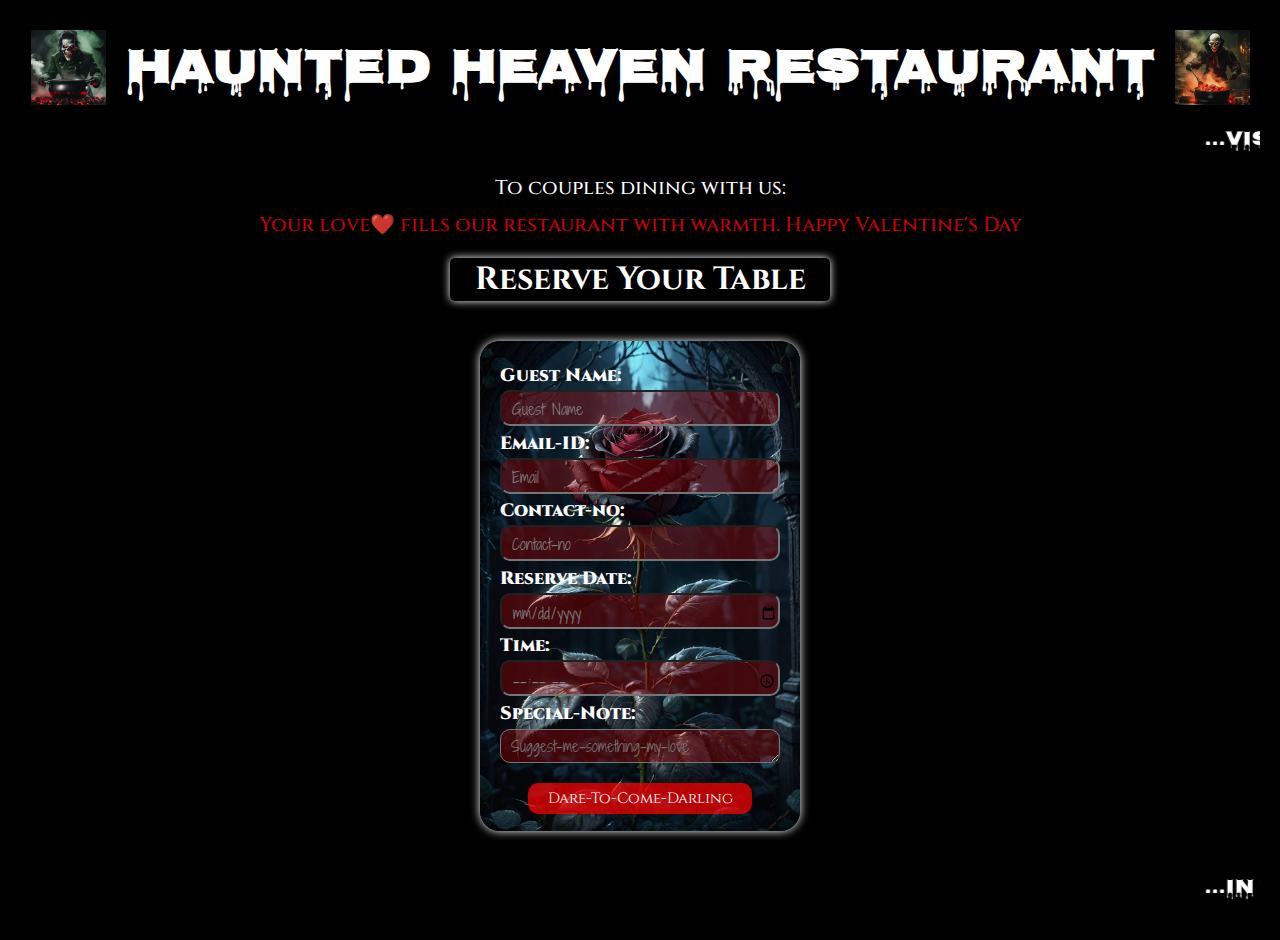
<file: index.html>
<!DOCTYPE html>
<html lang="en">
<head>
    <meta charset="UTF-8">
    <meta name="viewport" content="width=device-width, initial-scale=1.0">
    <title>Reservation Form</title>
    <link rel="stylesheet" href="style.css">
    <link rel="preconnect" href="https://fonts.googleapis.com">
    <link rel="preconnect" href="https://fonts.gstatic.com" crossorigin>
    <link href="https://fonts.googleapis.com/css2?family=Cinzel:wght@400;500;600;700&display=swap" rel="stylesheet">
    <link href="https://fonts.googleapis.com/css2?family=Nosifer&display=swap" rel="stylesheet">
    <link href="https://fonts.googleapis.com/css2?family=Shadows+Into+Light+Two&display=swap" rel="stylesheet">

</head>
<body>
    <div class="outer">
        <div class="top">
                <img src="chef.png" alt="" height="75px">
                <h1>Haunted</h1>
                <h1>Heaven</h1>
                <h1>Restaurant</h1>
                <img src="chef2.png" alt="" height="75px">
        </div>
        
        <div class="marquee">
            <marquee behavior="" direction="left">...Vist me soon Darling...</marquee>
        </div>

        <p class="text_1">
            To couples dining with us:
        </p>
        <p class="text_2">
            Your love❤️ fills our restaurant with warmth. Happy Valentine's Day
        </p>
        <div class="form_header">
            <h2>Reserve Your Table</h2>
        </div>
        <div class>
            <form action="" class="form">
                <div class="host_name">
                    <label>Guest Name:</label>
                    <input type="text" placeholder="Guest Name" id="h_n">
                </div>
                <div class="email_id">
                    <label>Email-ID:</label>
                    <input type="email" placeholder="Email" id="e_id">
                </div>
                <div class="contact_no">
                    <label>Contact-no:</label>
                    <input type="tel" placeholder="Contact-no" id="c_n">
                </div>
                <div class="date">
                    <label>Reserve Date:</label>
                    <input type="date" id="dt">
                </div>
                <div class="time">
                    <label>Time:</label>
                    <input type="time" id="tm">
                </div>
                <div class="note">
                    <label>Special-Note:</label>
                    <textarea id="spn" placeholder="Suggest-me-something-my-love"></textarea>
                </div>
                <div class="button">
                    <button>Dare-To-Come-Darling</button>
                </div>
            </form>
        </div>

        <div class="marquee">
            <marquee behavior="" direction="left">...In your presence, every meal is a celebration darling...</marquee>
        </div>
    </div>  
</body>
</html>
</file>
<file: style.css>
*{
    margin: 0px;
    padding: 0px;
    color: white;
    font-family: 'Cinzel', serif;
}

body{
    background-color: black;
}

h1,marquee{
    font-family: 'Nosifer', sans-serif;
}

h1{
    font-size: 48px;
    text-align: center;
}

marquee{
    font-size: 20px;


}

img,h1{
    margin: 10px;
}

.top{
    display: flex;
    justify-content: center;
    flex-wrap: wrap;
}

h2{
    font-size: 32px;
    text-align: center;
    
}

.outer{
    height: 100vh;
    background-size: cover;
    padding: 20px;
}

.host_name,.email_id,.contact_no,.date,.time,.note{
    height: 15%;
    display: flex;
    flex-direction: column;
    justify-content: space-evenly;
}

label{
    font-size: 18px;
    font-weight: 900;
}

input[type="text"]::placeholder,input[type="email"]::placeholder,input[type="tel"]::placeholder,textarea[placeholder="Suggest-me-something-my-love"]{
    color: grey;
    font-size: 15px;
    font-family: 'Shadows Into Light Two', cursive;
}

input[type="date"],input[type="time"]{
    color: grey;
    font-size: 15px;
    font-family: 'Shadows Into Light Two', cursive;
}

input,textarea{
    height: 40%;
    font-size: 15px;
    color: white;
    background-color:rgba(255, 0, 0, 0.239);
    border-radius: 10px;
    outline: none;
    padding-top: 5px;
    padding-left: 10px;
}

.button{
    height: 10%;
    display: flex;
    justify-content: space-around;align-items: center;
    
}

button{
    margin-top: 20px;
    height: 70%;
    width: 80%;
    border: none;
    font-size: 15px;
    border-radius: 10px;
    color: grey;
    transition-duration: 1s;
    background-color:rgba(255, 0, 0, 0.717) ;
    color: white;
}

button:hover{
    transform: scale(1.1);
    background-color:rgba(255, 0, 0, 0.239) ;
    box-shadow: 0px 0px 5px white;
}

input:focus{
    box-shadow: 0px 0px 8px white;
}

textarea:focus{
    box-shadow: 0px 0px 8px white;
}

.text_1{
    text-align: center;
    margin: 10px;
    font-size: 20px;
    font-weight: 500;
}

.text_2{
    text-align: center;
    margin: 10px;
    font-size: 20px;
    color: rgba(255, 0, 0, 0.83);
    font-weight: 500;
}

.form{
    margin:40px auto;
    height: 450px;
    width: 280px;
    background-image: url("rose.png");
    background-size: cover;
    border-radius: 20px;
    box-shadow: 0px 0px 10px white;
    padding: 20px;
    transition-duration: 1s;
    transition-timing-function: ease-in-out;
}

.form_header{
    width: 380px;
    margin: 20px auto;
    border-radius: 5px;
    transition-duration: 1s;
    box-shadow: 0px 0px 8px white;
}

.form_header:hover{
    transform: scale(1.1);
    text-decoration:line-through;
    border: 2px solid rgba(255, 0, 0, 0.239);
    text-decoration-color: rgba(255, 0, 0, 0.798);   
    box-shadow: 0px 0px 16px rgba(255, 0, 0, 0.239);
}

.form:hover{
    transform: scale(1.1);
    box-shadow: 0px 0px 16px rgba(255, 0, 0, 0.639);
    background-image: url("ghost_holding_roses.png");
    background-size: cover;
}

@media(max-width:470px){
    h1{
        font-size: 40px;
    }
    h2{
        font-size: 24px;
    }
    .form_header{
        width: 300px;
    }
}

@media(max-width:380px){
    h1{
        font-size: 35px;
    }
    h2{
        font-size: 24px;
    }
    .text_1,.text_2,marquee{
        font-size: 15px;
    }
    .outer{
        padding: 0px;
    }
}

@media(max-width:610px){
    .top{
        flex-direction: column;
        justify-content: center;
        align-items: center;
    }
}
</file>
